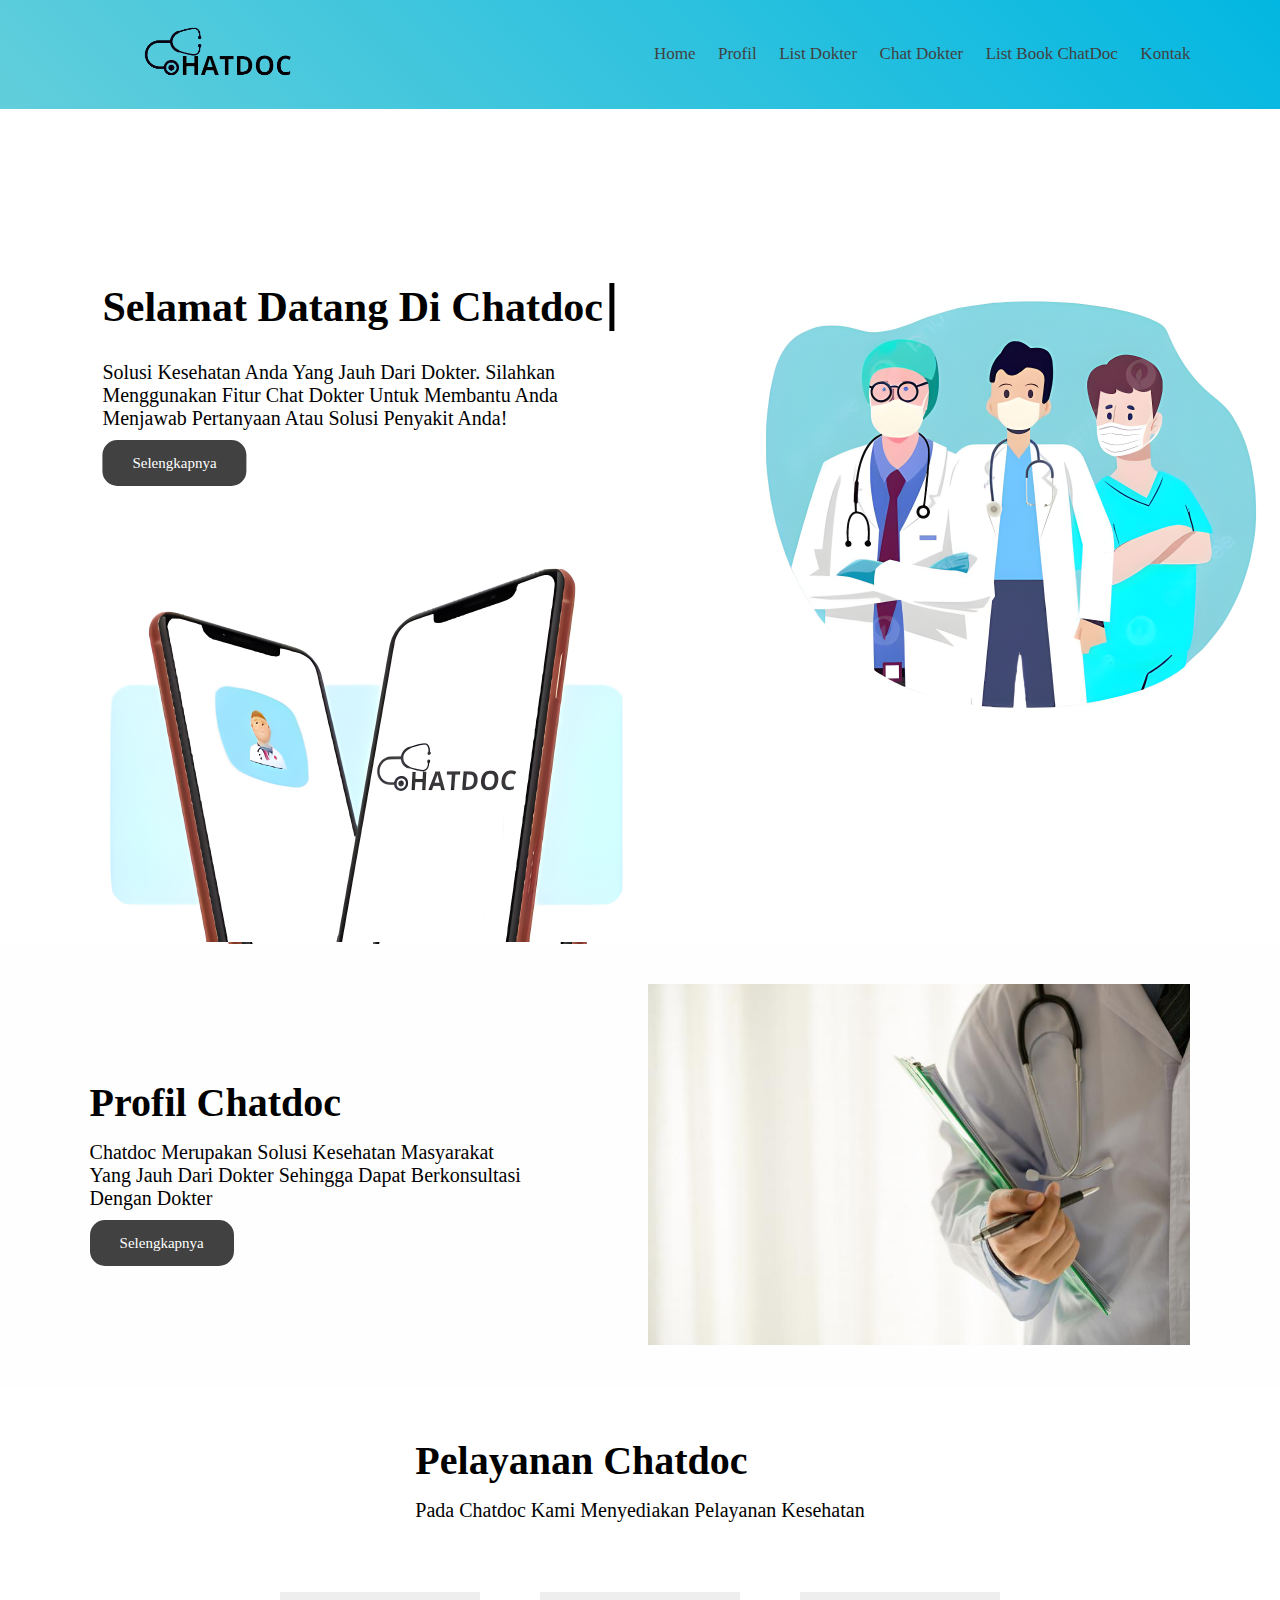
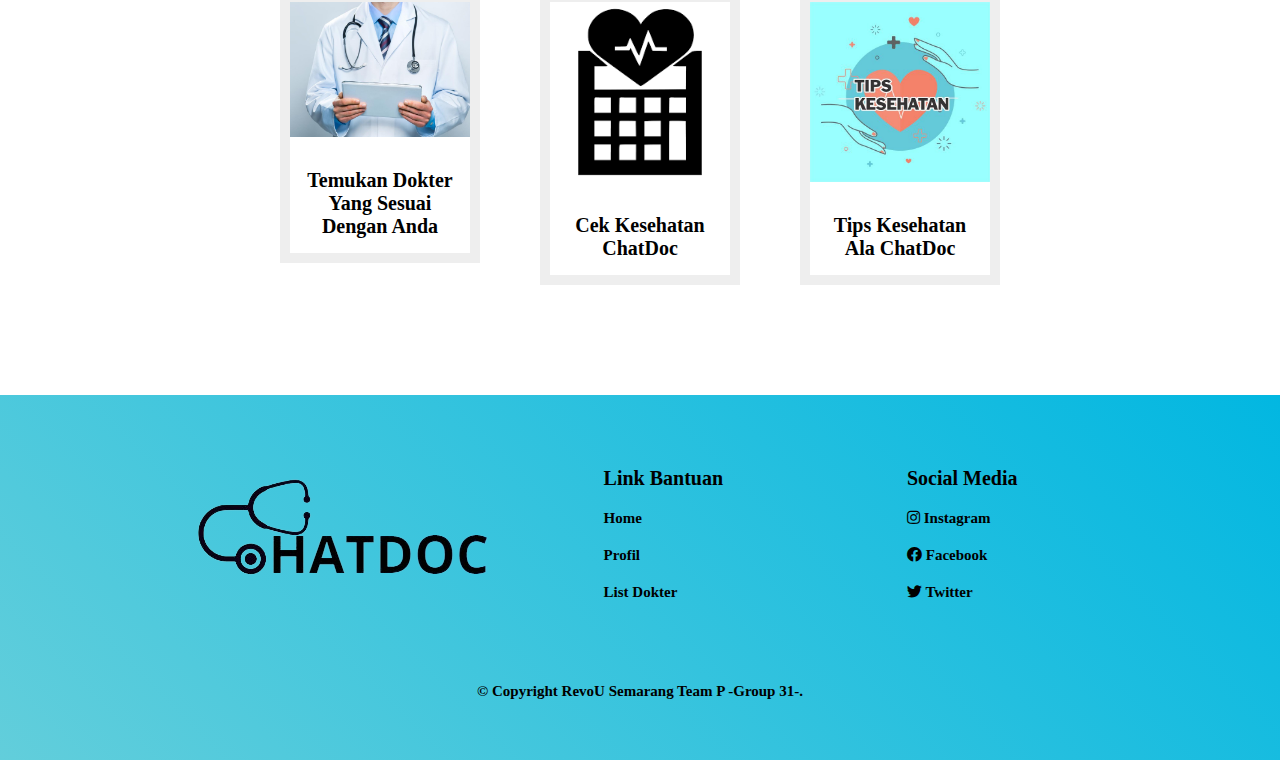
<file: index.html>
<!DOCTYPE html>
<html lang="en">

<head>
    <meta charset="UTF-8">
    <meta name="viewport" content="width=device-width, initial-scale=1.0">
    <title>ChatDoc</title>
    <link rel="icon" type="./assets/image/x-icon" href="./assets/image/logo.jpg">
    <link rel="stylesheet" href="./css/style.css">
    <link rel="stylesheet" href="fontawesome-free-5.15.3-web/css/all.min.css">
</head>

<body>
    <header class="atas">
        <img src="./assets/image/logo.png" id="logo" alt="">

        <nav class="bar">
            <a href="#header">Home</a>
            <a href="profile.html">Profil</a>
            <a href="listdok.html">List Dokter</a>
            <a id="chatdok" onclick="openform()">Chat Dokter</a>
            <a href="list.html">List Book ChatDoc</a>
            <a href="#contact">Kontak</a>
            
        </nav>

    </header>
    <div class="bg-image">
        <img src="./assets/image/a.jpg" alt="bg-image" width="100%" height="100%">
        <div class="bg-content">
            <h1>Selamat Datang di Chatdoc</h1>
            <p>Solusi Kesehatan anda yang jauh dari Dokter. Silahkan menggunakan fitur Chat Dokter untuk membantu anda
                menjawab pertanyaan atau solusi penyakit anda!</p>
            <a href="#">Selengkapnya</a>
        </div>
    </div>
    
    <div class="profil">
        <div class="main-profil">
            <div class="in-profil">
                <div class="profil-cntn">
                    <h1>Profil Chatdoc</h1>
                    <p>Chatdoc merupakan solusi kesehatan masyarakat yang jauh dari Dokter sehingga dapat berkonsultasi dengan dokter</p>
                    <a href="profile.html">Selengkapnya</a>
                </div>
            </div>
            <div class="in-profil">
                <div class="in-profil-img">
                    <img src="./assets/image/b.jpg" alt="">
                </div>
            </div>
        </div>
    </div>

    <div class="service">
        <div class="service-cont">
            <div class="service-kiri">
                <h1>Pelayanan Chatdoc</h1>
                <p>Pada Chatdoc kami Menyediakan Pelayanan Kesehatan</p>
            </div>

            <div class="service-utama">
                <div class="service-cntn" id="chatdok">
                    <a target="_blank" href="listdok.html">
                        <img src="./assets/image/dok.jpeg" alt="Dokter" width="" height="s">
                    </a>
                    <div class="deskripsi">Temukan Dokter yang sesuai dengan anda</div>
                </div>
                <div class="service-cntn">
                    <a target="_blank" href="kalkulator.html">
                        <img src="./assets/image/kalkulator.png" alt="Dokter" width="" height="">
                    </a>
                    <div class="deskripsi">Cek Kesehatan ChatDoc</div>
                </div>
                <div class="service-cntn">
                    <a target="_blank" href="./tips.html">
                        <img src="./assets/image/tips.jpg" alt="Dokter" width="" height="">
                    </a>
                    <div class="deskripsi">Tips Kesehatan Ala ChatDoc</div>
                </div>
            </div>
        </div>
    </div>
    <div class="bawah">
        <div class="main-bawah">
            <div class="inner-footer">
                <img src="./assets/image/logo.png" alt="">
            </div>

            <div class="inner-footer">
                <h2>Link Bantuan</h2>
                <a href="#">Home</a>
                <a href="#">Profil</a>
                <a href="#">List Dokter</a>
            </div>

            <div class="inner-footer">
                <h2>Social Media</h2>
                <a href="#">
                    <div class="fab fa-instagram"></div> Instagram
                </a>
                <a href="#">
                    <div class="fab fa-facebook"></div> Facebook
                </a>
                <a href="#">
                    <div class="fab fa-twitter"></div> Twitter
                </a>
            </div>

            <div class="copyright">
                &copy; Copyright <strong><span> RevoU Semarang Team P -Group 31-</span></strong>.
            </div>
        </div>
    </div>

    <div class="overlay" id="bukaform">
        <div class="form">
            <span class="close" id="tutupform" onclick="tutupform()">&times;</span>
            <h2>Silahkan Isi Data</h2>
            <form action="#" id="tes" class="form-container">
                <label for="nama">Nama :</label>
                <input type="text" id="nama" name="nama"><br>
                <label for="jenis Kelamin">Jenis Kelamin</label>
                <select class="form-cont" id="jenis_kelamin" name="jenis_kelamin" title="Pilih Jenis Kelamin">
                    <option>Laki-Laki</option>
                    <option>Perempuan</option>
                </select>
                
                <br>
                <label for="no_hp">No Handphone</label>
                <input type="numeric" id="no_hp" name="no_hp"><br>
                <label for="email">Alamat Email</label>
                <input type="text" id="email" name="email"><br>
                <label for="dokter">Pilih Dokter</label>
                <select type="text" id="dokter" name="dokter">
                    <option id="D">Pilih dokter</option>

                    
                </select>
                <br>
                <br>
                <label for="tgl_kons">Tanggal Konsultasi</label>
                <input type="date" id="tgl_kons" name="tgl_kons" required>
                <br>
                <br>
                <label for="pil_wkt">Pilih jam Konsultasi</label>
                <input type="time" id="pil_wkt" name="pil_wkt" required>
                <br>
                <br>
                <button>Simpan</button>
            </form>
        </div>
    </div>

</body>
<script src="./js/script.js"></script>
<script src="./js/js.js"></script>
<script src="./js/t.js"></script>
</html>
</file>
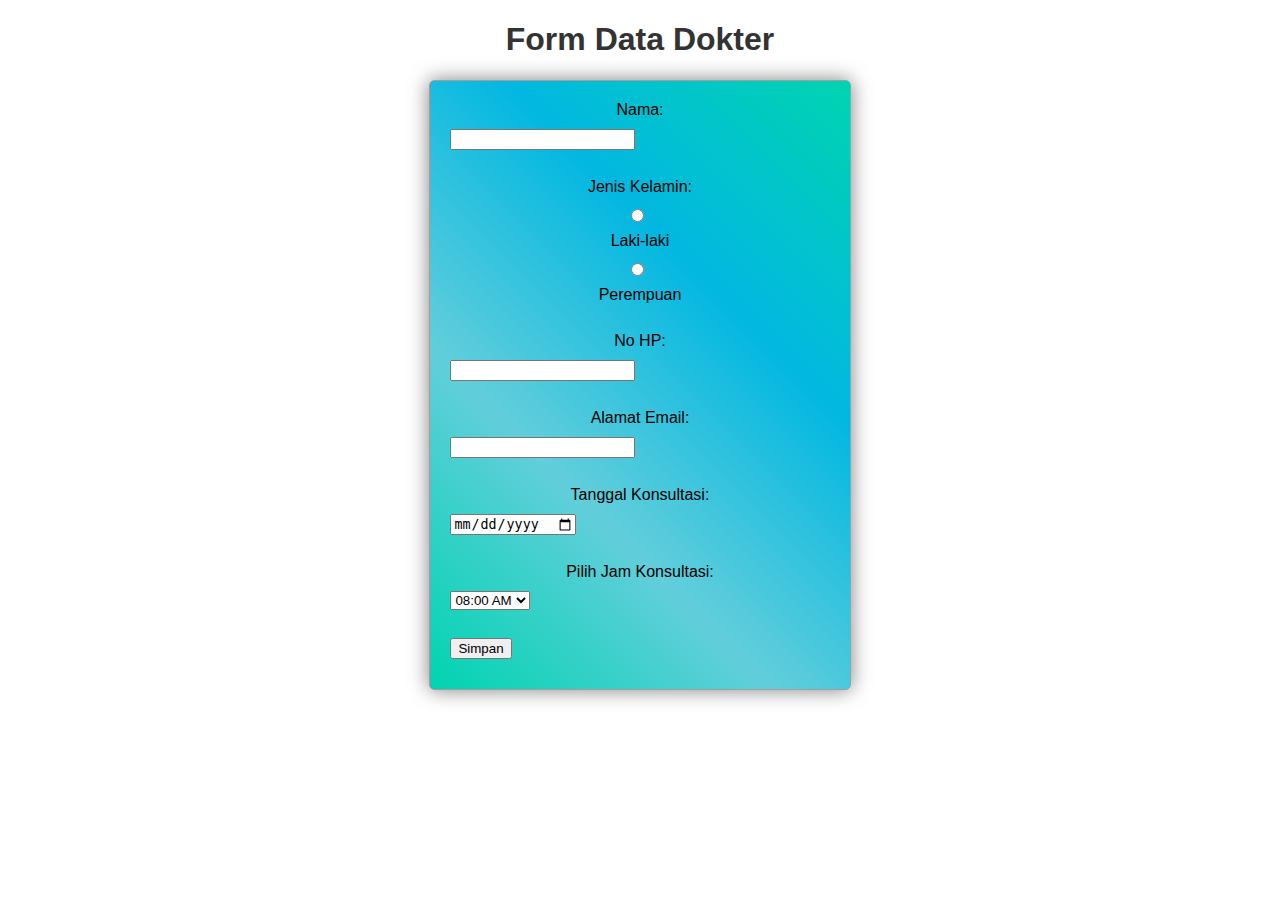
<file: dokter.html>
<!DOCTYPE html>
<html lang="en">
<head>
    <meta charset="UTF-8">
    <meta name="viewport" content="width=device-width, initial-scale=1.0">
    <link rel="stylesheet" href="./css/dokter.css">
    <title>Form Data Dokter</title>
</head>
<body>
     <div class="animation-box"></div>
    <h1>Form Data Dokter</h1>
    <form id="dokterForm">
        <label for="nama">Nama:</label>
        <input type="text" id="nama" name="nama" required><br>

        <label>Jenis Kelamin:</label>
        <input type="radio" id="jkLaki" name="jenisKelamin" value="Laki-laki">
        <label for="jkLaki">Laki-laki</label>
        <input type="radio" id="jkPerempuan" name="jenisKelamin" value="Perempuan">
        <label for="jkPerempuan">Perempuan</label><br>

        <label for="noHP">No HP:</label>
        <input type="tel" id="noHP" name="noHP" required><br>

        <label for="email">Alamat Email:</label>
        <input type="email" id="email" name="email" required><br>

        <label for="tanggalKonsultasi">Tanggal Konsultasi:</label>
        <input type="date" id="tanggalKonsultasi" name="tanggalKonsultasi" required><br>

        <label for="jamKonsultasi">Pilih Jam Konsultasi:</label>
        <select id="jamKonsultasi" name="jamKonsultasi" required>
            <option value="08:00">08:00 AM</option>
            <option value="10:00">10:00 AM</option>
            <option value="14:00">02:00 PM</option>
            <option value="16:00">04:00 PM</option>
        </select><br>

        <input type="submit" value="Simpan">
    </form>

    <script src="./js/tambah.js"></script>
    <script src="./js/t.js"></script>
</body>
</html>
</file>
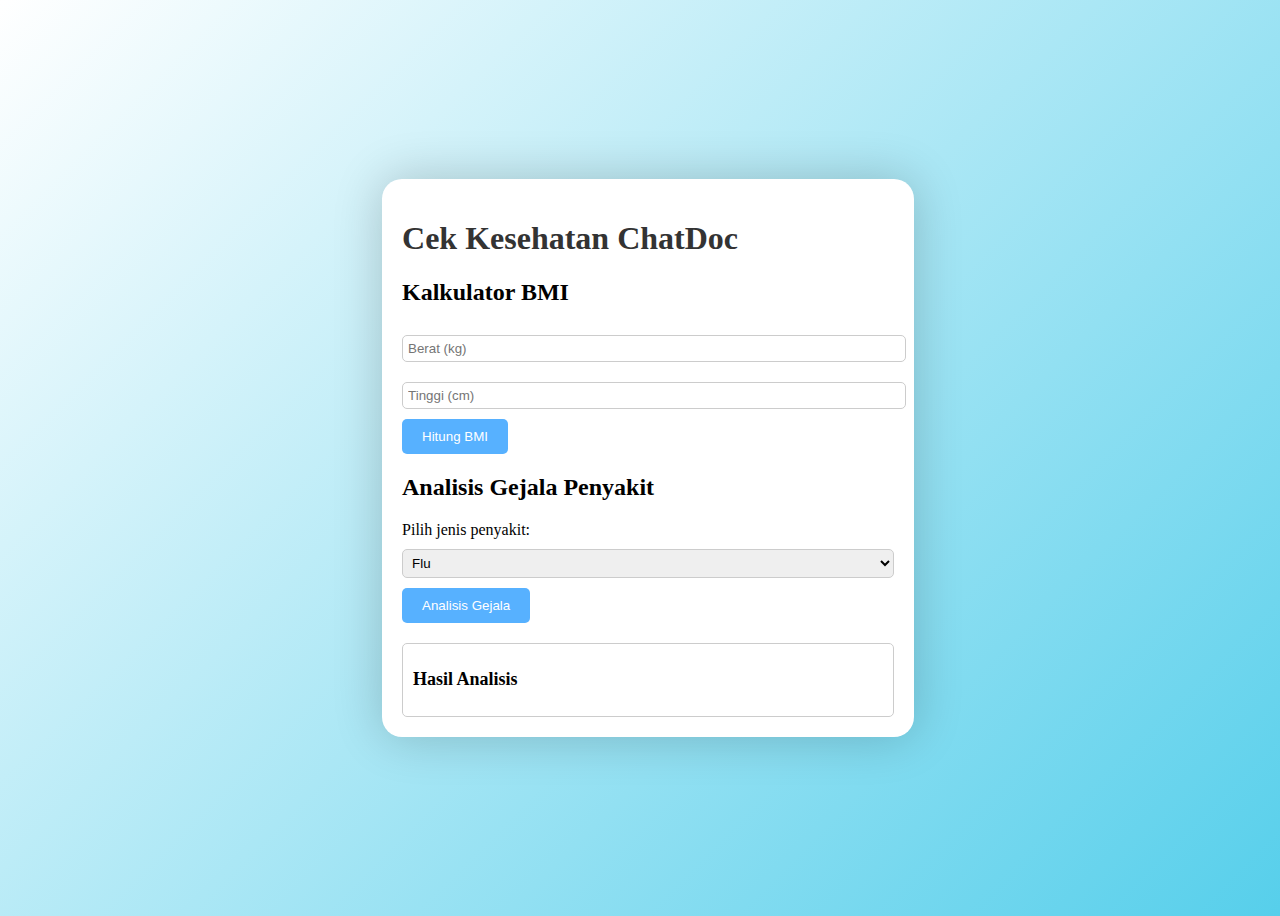
<file: kalkulator.html>
<!DOCTYPE html>
<html lang="en">
<head>
    <meta charset="UTF-8">
    <meta name="viewport" content="width=device-width, initial-scale=1.0">
    <title>Kalkulator BMI & Analisis Gejala Penyakit ChatDoc</title>
    <link rel="stylesheet" href="./css/kalkulator.css">
    <link rel="icon" type="./assets/image/x-icon" href="./assets/image/logo.jpg">
</head>
</head>
<body>
    <div class="body"></div>
    <div class="container">
        <h1>Cek Kesehatan ChatDoc</h1>
        <h2>Kalkulator BMI</h2>
        <input type="text" id="weight" placeholder="Berat (kg)">
        <input type="text" id="height" placeholder="Tinggi (cm)">
        <button onclick="calculateBMI()">Hitung BMI</button>
        <div id="result"></div>

        <h2>Analisis Gejala Penyakit</h2>
        <label for="diseaseSelect">Pilih jenis penyakit:</label>
    <select id="diseaseSelect">
    <option value="flu">Flu</option>
    <option value="covid">COVID-19</option>
    <option value="allergy">Alergi</option>
        </select>
        <button onclick="analyzeSymptoms()">Analisis Gejala</button>
        <div id="diseaseResult" class="disease-list">
            <h2>Hasil Analisis</h2>
            <ul id="symptomsList"></ul>
        </div>
    </div>

</body>
<script src="./js/kalkulator.js"></script>
</html>
</file>
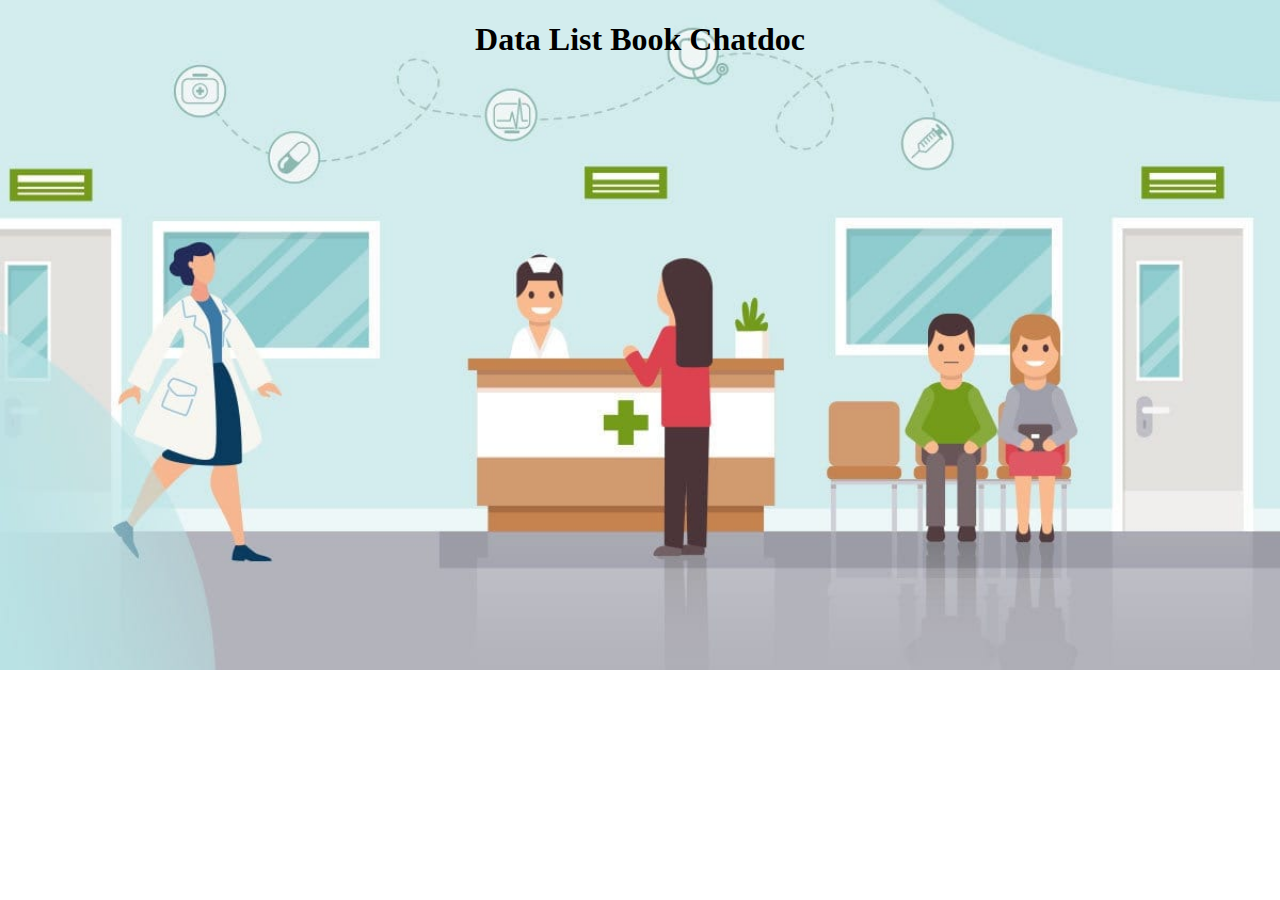
<file: list.html>
<!DOCTYPE html>
<html lang="en">
<head>
    <meta charset="UTF-8">
    <meta name="viewport" content="width=device-width, initial-scale=1.0">
    <title>Data List</title>
    <link rel="stylesheet" href="css/list.css">
    <link rel="icon" type="image/x-icon" href="./assets/image/logo.jpg">
</head>
<body>


    <h1 align="center">Data List Book Chatdoc</h1>
    <div id="data-container">
        <table class="center-table" border="3" cellpadding="5" cellspacing="2" id="data-body">
     
        </table>
    </div>
</body>
<script src="./js/getbook.js"></script>


</html>
</file>
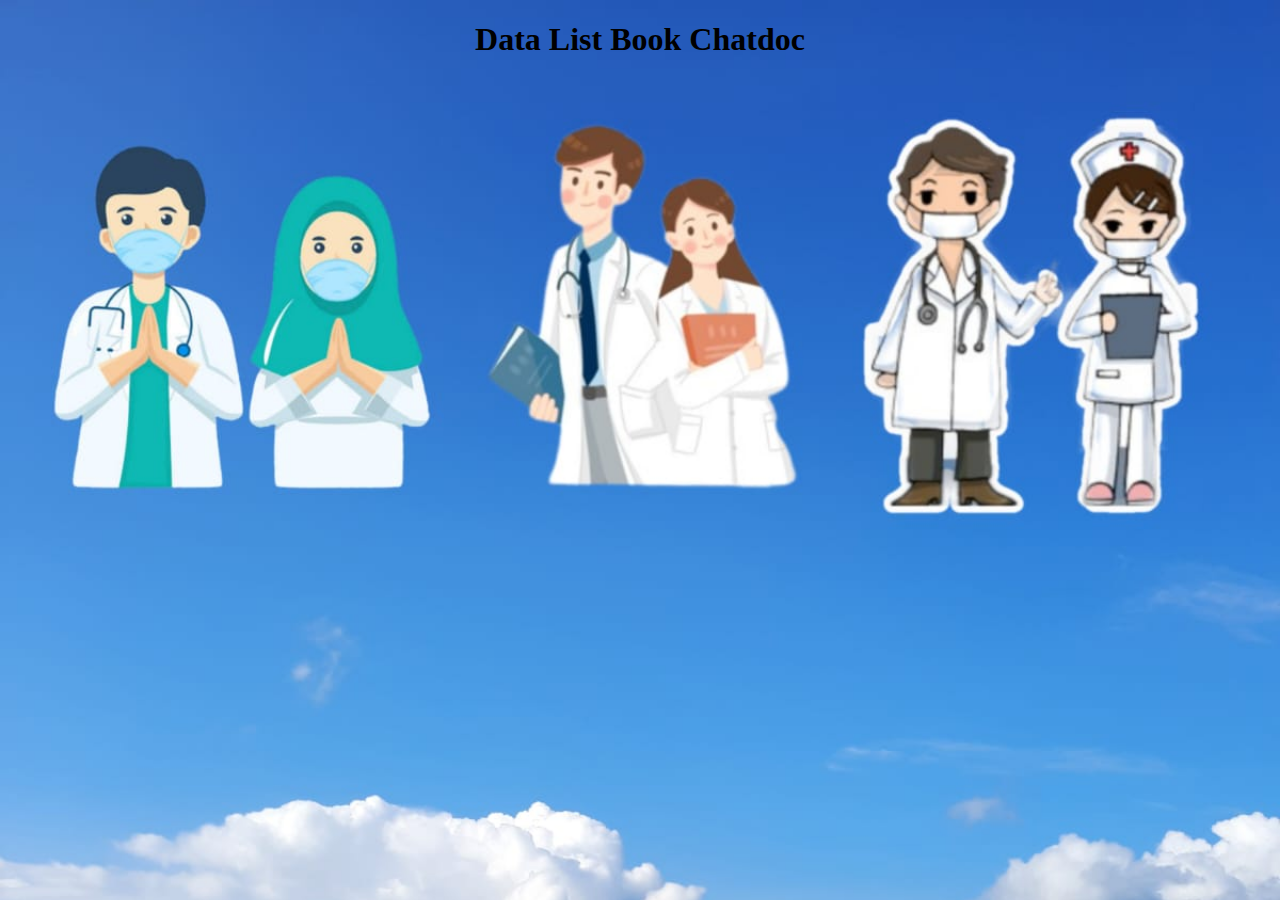
<file: listdok.html>
<!DOCTYPE html>
<html lang="en">
<head>
    <meta charset="UTF-8">
    <meta name="viewport" content="width=device-width, initial-scale=1.0">
    <title>Data Dokter</title>
    <link rel="stylesheet" href="css/listdok.css">
    <link rel="icon" type="./assets/image/x-icon" href="./assets/image/logo.jpg">
</head>
<body>
    <h1 align="center">Data List Book Chatdoc</h1>
    <div id="data-container">
        <table class="center-table" border="3" cellpadding="5" cellspacing="2" id="data-dok">
     
        </table>
    </div> 
    <script src="./js/getdokter.js"></script>
</body>
</html>
</file>
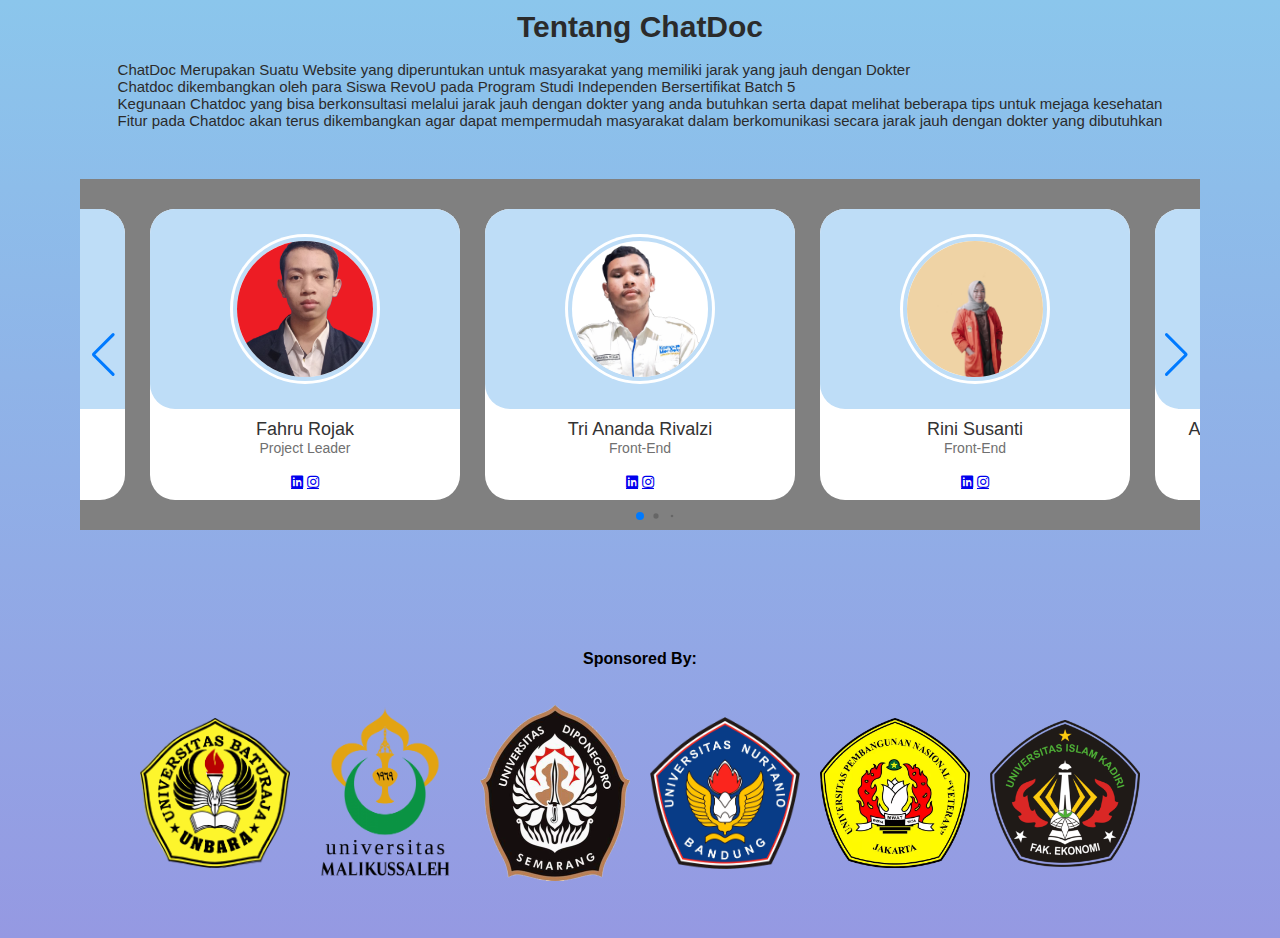
<file: profile.html>
<!DOCTYPE html>
<html lang="en">

<head>
    <meta charset="UTF-8">
    <meta name="viewport" content="width=device-width, initial-scale=1.0">
    <title>Profil ChatDoc</title>

    <!--Swiper CSS-->
    <link rel="stylesheet" href="css/swiper-bundle.min.css">

    <!--css-->
    <link rel="stylesheet" href="css/profile.css">
    <link rel="stylesheet" href="fontawesome-free-5.15.3-web/css/all.min.css">
    <link rel="icon" type="./assets/image/x-icon" href="./assets/image/logo.jpg">


</head>

<body>
    <div class="header">
        <h1>Tentang ChatDoc</h1>
        <br>
        <p>ChatDoc Merupakan Suatu Website yang diperuntukan untuk masyarakat yang memiliki jarak yang jauh dengan
            Dokter</p>
        <p>Chatdoc dikembangkan oleh para Siswa RevoU pada Program Studi Independen Bersertifikat Batch 5</p>
        <p>Kegunaan Chatdoc yang bisa berkonsultasi melalui jarak jauh dengan dokter yang anda butuhkan serta dapat
            melihat beberapa tips untuk mejaga kesehatan</p>
        <p>Fitur pada Chatdoc akan terus dikembangkan agar dapat mempermudah masyarakat dalam berkomunikasi secara jarak
            jauh dengan dokter yang dibutuhkan</p>
    </div>
    <div class="body">
        <div class="hero__title"></div>
        <div class="cube"></div>
        <div class="cube"></div>
        <div class="cube"></div>
        <div class="cube"></div>
        <div class="cube"></div>
        <div class="cube"></div>
    </div>
    <div class="slide swiper">
        <div class="slide-cont">
            <div class="card-wrapp swiper-wrapper">
                <div class="kartu swiper-slide">
                    <div class="gambar-konten">
                        <span class="overlay"></span>

                        <div class="kartu-image">
                            <img src="assets/people/fahru.png" alt="" class="kartu-img">
                        </div>
                    </div>
                    <div class="kartu-konten">
                        <h1 class="name">Fahru Rojak</h1>
                        <p class="deskripsi">Project Leader</p>
                        <br>
                        <p class="deskripsi">
                            <a href="https://www.linkedin.com/in/fahrurojak" class="fab fa-linkedin"></a>
                            <a href="https://www.instagram.com/fahruphoto/" class="fab fa-instagram"></a>
                        </p>

                    </div>
                </div>
                <div class="kartu swiper-slide">
                    <div class="gambar-konten">
                        <span class="overlay"></span>

                        <div class="kartu-image">
                            <img src="assets/people/Rival.png" alt="" class="kartu-img">
                        </div>
                    </div>
                    <div class="kartu-konten">
                        <h2 class="name">Tri Ananda Rivalzi</h2>
                        <p class="deskripsi">Front-End</p>
                        <br>
                        <p class="deskripsi">
                            <a href="https://www.linkedin.com/in/trianandarivalzi" class="fab fa-linkedin"></a>
                            <a href="https://www.instagram.com/tri_rivalzi/" class="fab fa-instagram"></a>
                        </p>
                    </div>
                </div>
                <div class="kartu swiper-slide">
                    <div class="gambar-konten">
                        <span class="overlay"></span>

                        <div class="kartu-image">
                            <img src="assets/people/Rini.png" alt="" class="kartu-img">
                        </div>
                    </div>
                    <div class="kartu-konten">
                        <h2 class="name">Rini Susanti</h2>
                        <p class="deskripsi">Front-End</p>
                        <br>
                        <p class="deskripsi">
                            <a href="https://www.linkedin.com/in/rhiny-susanti-5b0512288" class="fab fa-linkedin"></a>
                            <a href="https://instagram.com/rhiny_susanti?igshid=OGQ5ZDc2ODk2ZA=="
                                class="fab fa-instagram"></a>
                        </p>
                    </div>
                </div>
                <div class="kartu swiper-slide">
                    <div class="gambar-konten">
                        <span class="overlay"></span>

                        <div class="kartu-image">
                            <img src="assets/people/aya.png" alt="" class="kartu-img">
                        </div>
                    </div>
                    <div class="kartu-konten">
                        <h2 class="name">Athaya Dzahabiyyah Najmi P I</h2>
                        <p class="deskripsi">Back-End</p>
                        <br>
                        <p class="deskripsi">
                            <a href="https://www.linkedin.com/in/athayadzahabiyyah/" class="fab fa-linkedin"></a>
                            <a href="https://www.instagram.com/ayaiskandar/" class="fab fa-instagram"></a>
                        </p>
                    </div>
                </div>
                <div class="kartu swiper-slide">
                    <div class="gambar-konten">
                        <span class="overlay"></span>

                        <div class="kartu-image">
                            <img src="assets/people/Farsya.jpg" alt="" class="kartu-img">
                        </div>
                    </div>
                    <div class="kartu-konten">
                        <h2 class="name">Farsya Shofiyah</h2>
                        <p class="deskripsi">Back-End</p>
                        <br>
                        <p class="deskripsi">
                            <a href="https://www.linkedin.com/in/farsya-shofiyah" class="fab fa-linkedin"></a>
                            <a href="https://instagram.com/fars.ya?igshid=OGQ5ZDc2ODk2ZA=="
                                class="fab fa-instagram"></a>
                        </p>
                    </div>
                </div>
                <div class="kartu swiper-slide">
                    <div class="gambar-konten">
                        <span class="overlay"></span>

                        <div class="kartu-image">
                            <img src="assets/people/lisa.jpeg" alt="" class="kartu-img">
                        </div>
                    </div>
                    <div class="kartu-konten">
                        <h2 class="name">Lisa Fitria</h2>
                        <p class="deskripsi">Quality Assurance</p>
                        <br>
                        <p class="deskripsi">
                            <a href="https://www.linkedin.com/in/lisa-fitria" class="fab fa-linkedin"></a>
                            <a href="https://instagram.com/dlysza" class="fab fa-instagram"></a>
                        </p>
                    </div>
                </div>
            </div>
        </div>

        <div class="swiper-button-next"></div>
        <div class="swiper-button-prev"></div>
        <div class="swiper-scrollbar"></div>
        <div class="swiper-pagination"></div>
    </div>

    <footer>
        <div class="sponsor-text">
            Sponsored By:
        </div>
        <div class="sponsor-gallery">
            <img src="assets/partner/unbara.png" alt="Logo Sponsor 1">
            <img src="assets/partner/Unimal.png" alt="Logo Sponsor 2">
            <img src="assets/partner/Undip.png" alt="Logo Sponsor 3">
            <img src="assets/partner/unur.png" alt="Logo Sponsor 4">
            <img src="assets/partner/UPNVJ.webp" alt="Logo Sponsor 5">
            <img src="assets/partner/LOGO UNISKA.png" alt="Logo Sponsor 5">
            <!-- Tambahkan lebih banyak gambar logo di sini -->
        </div>
    </footer>

</body>


<!--Swipper JS-->
<script src="js/swiper-bundle.min.js"></script>

<!--JavaScript-->
<script src="js/profile.js"></script>

</html>
</file>
<file: css/style.css>
:root {
    --mainclr: #ffffff;
    --secclr: #414141;
    --third : #f1f0e8;

}

* {
    margin: 0;
    padding: 0;
    outline: 0;
    box-sizing: border-box;
    transition: .2s;
    text-transform: capitalize;
    text-decoration: none;
}

html {
    font-size: 62.5%;
}

.atas {
    padding: 1.5rem 7%;
    background: linear-gradient(45deg, #62cedb,#02b7e1);
    display: flex;
    justify-content: space-between;
    align-items: center;
    position: fixed;
    left: 0;
    right: 0;
    z-index: 1000;
}

.atas #logo {
    width: 250px;
}

.bar a {
    color: var(--secclr);
    font-size: 1.7rem;
    margin-left: 2rem;
    position: relative;
}

.bar a:after {
    content: '';
    background: var(--secclr);
    width: 0;
    height: 3px;
    position: absolute;
    top: 100%;
    left: 0;
    margin-top: 5px;
    transition: 1s;
}

.bar a:hover:after {
    content: '';
    background: var(--mainclr);
    width: 100%;
    height: 3px;
    position: absolute;
    top: 100%;
    left: 0;
    margin-top: 5px;
}
.bg-image {
    background: url(/assets/image/a.jpg);
    width: 100%;
    height: 100%;
    background-size: cover;
    background-repeat: no-repeat;
    padding-top: 7%;
    position: relative;
}

.bg-content {
    position: absolute;
    top: 30%;
    width: 40%;
    left: 40%;
    transform: translate(-80%);
}

.bg-content h1 {
    color: black;
    font-size: 42px;
    margin-bottom: 30px;
    white-space: nowrap; /* Mencegah teks melompat ke baris berikutnya */
    overflow: hidden; /* Menyembunyikan teks yang tidak terlihat */
    border-right: 5px solid #000; /* Menambahkan imitasi kursor ketik */
    animation: typing 3s steps(40) infinite;
}

@keyframes typing {
    from {
        width: 0;
    }
    to {
        width: 100%;
    }
}

.bg-content p {
    color: black;
    font-size: 20px;
    margin-bottom: 25px;
}

.bg-content a {
    background: var(--secclr);
    padding: 1.5rem 3rem;
    border-radius: 15px;
    color: var(--mainclr);
    font-size: 1.5rem;
}

.bg-content a:hover {
    background: var(--secclr);
    border: 3px solid var(--secclr);
}


/*profil*/

.profil {
    padding: 4rem 7%;
    background: #fffefe;
}

.main-profil {
    display: flex;
    justify-content: center;
    align-items: center;
    gap: 15px;
    flex-wrap: wrap;
}

.in-profil {
    flex: 1 1 45rem;
}

.in-profil .in-profil-img img {
    width: 100%;
}

.profil-cntn {
    width: 80%;
}

.profil-cntn h1 {
    font-size: 40px;
    margin-bottom: 15px;
}

.profil-cntn p {
    font-size: 20px;
    margin-bottom: 25px;
}

.profil-cntn a {
    background: var(--secclr);
    padding: 1.5rem 3rem;
    border-radius: 15px;
    color: var(--mainclr);
    font-size: 1.5rem;
}

.profil-cntn a:hover {
    background: var(--secclr);
    border: 3px solid var(--secclr);
}

/*service*/
.service {
    padding: 5rem 7%;
    background: white;
    margin-bottom: 30px;
}
.service-cont{
    display: flex;
    justify-content: center;
    align-items: center;
    gap: 15px;
    flex-wrap: wrap;
}
.service-kiri h1 {
    font-size: 40px;
    margin-bottom: 15px;
}

.service-kiri p {
    font-size: 20px;
    margin-bottom: 25px;
}

.service-cntn {
    margin: 30px;
    border: 10px solid #e8e8e8b7;
    float: left;
    width: 200px;
    display: flex;
    justify-content: center;
    align-items: center;
    gap: 15px;
    flex-wrap: wrap;
}


.service-cntn:hover {
    border: 1px solid #777;
}

.service-cntn img {
    width: 100%;
}

.deskripsi {
    font-size: 20px;
    font-weight: bold;
    padding: 15px;
    text-align: center;
}

/*foter*/

.bawah{
    padding: 6rem 7%;
    background: linear-gradient(45deg, #62cedb,#02b7e1);
}
.main-bawah{
    display: flex;
    justify-content: center;
    align-items: center;
    gap: 20px;
    flex-wrap: wrap;
}
.inner-footer{
    flex: 1 1 200px;
}
.inner-footer h2{
    font-size: 2rem;
    color: black;
}
.inner-footer a{
    font-size: 1.5rem;
    font-weight: bolder;
    color: black;
    display: block;
    margin-top: 1rem;
    padding-top: 1rem;
}
.inner-footer a:hover{
    margin-left: 10px;
}
.copyright {
    margin-top: 5rem;
    font-size: 1.5rem;
    font-weight: bolder;
}

/*Formulir*/

.overlay {
    display: none;
    position: fixed;
    top: 0;
    left: 0;
    width: 100%;
    height: 100%;
    background-color: rgba(0, 0, 0, 0.7);
    z-index: 1;
}
.form {
    position: fixed;
    background: linear-gradient(45deg, #00d4b0,#62cedb,#02b7e1,#00d4b0);
    padding: 10px;
    width: 300px;
    top: 60%;
    left: 50%;
    transform: translate(-50%, -50%);
    z-index: 2;
    box-shadow: 0px 0px 20px rgba(0, 0, 0, 0.5);
}
.form h2{
    font-size: 1.8rem;
    color: black;
}
.form-container {
    max-width: 300px;
    padding: 10px;
    background: linear-gradient(45deg,#00d4b1,#62cedb,#02b7e1,#00d4b0);
    font-size: 1.8rem;
}
.form-container input[type=text], .form-container input[type=number] {
    width: 100%;
    padding: 15px;
    margin: 5px 0 22px 0;
    border: none;
    background-color: var(--mainclr);
}
.form-container input[type=text]:focus, .form-container input[type=number]:focus {
    background-color: #ddd;
    outline: none;
}

.close {
    position: absolute;
    top: 0;
    right: 0;
    padding: 1rem;
    cursor: pointer;
}
.form-cont {
    background-color: rgba(255, 255, 255, 0.8);
    border-radius: 20px;
}

.form-container .btn {
    background: linear-gradient(45deg,#888888,#363535);
    color: white;
    padding: 16px 20px;
    border: none;
    cursor: pointer;
    width: 100%;
    margin-bottom:10px;
    opacity: 0.8;
  }
  



/*Garis scroll*/
/* width */
::-webkit-scrollbar {
    width: 10px;
  }
  
  /* Track */
  ::-webkit-scrollbar-track {
    box-shadow: inset 0 0 5px var(--mainclr); 
    background: var(--mainclr);
  }
   
  /* Handle */
  ::-webkit-scrollbar-thumb {
    background: var(--secclr); 
    border-radius: 10px;
  }
  




@media (max-width:767px) {
    html {
        font-size: 55%;
    }

    .atas {
        padding: 2rem;
    }

    .bg-content {
        width: 100%;
        left: 50%;
        top: 50%;
        transform: translate(-50%, -50%);
        padding-left: 5rem;
    }

    .in-profil .in-profil-img img {
        margin-top: 20px;
    }
    .inner-footer {
        flex-basis: calc(50% - 20px);
    }
}
</file>
<file: css/dokter.css>
body {
    font-family: Arial, sans-serif;
    text-align: center;
    background-image: url('https://e1.pxfuel.com/desktop-wallpaper/342/591/desktop-wallpaper-blue-backgrounds-hq-blue-abstract-aqua-clean.jpg'); /* Ganti 'URL_GAMBAR_ANDA' dengan URL gambar yang ingin Anda gunakan */
    background-size: cover; 
    background-repeat: no-repeat;
    background-position: center center; 
}

h1 {
    color: #333;
}

form {
    margin: 0 auto;
    width: 30%;
    padding: 20px;
    border: 1px solid #9f9f9f;
    border-radius: 5px;
    background: linear-gradient(45deg,#00d4b1,#62cedb,#02b7e1,#00d4b0);
    box-shadow: 0px 0px 20px rgba(0, 0, 0, 0.5);
}

label, input, select {
    display: block;
    margin-bottom: 10px;
}

input[type="radio"] {
    display: inline-block;
    margin-right: 10px;
}
</file>
<file: css/kalkulator.css>
body {
 
    width: 100%;
    height: 100vh;
    display: flex;
    align-items: center;
    justify-content: center;
    background-size: 300% 300%;
    background-image: linear-gradient(135deg, white, #02b7e1, darkblue);

    -webkit-animation: AnimateBG 20s ease infinite;
            animation: AnimateBG 20s ease infinite;
  }
  
  @-webkit-keyframes AnimateBG {
    0% {
      background-position: 0% 50%;
    }
    50% {
      background-position: 100% 50%;
    }
    100% {
      background-position: 0% 50%;
    }
  }
  
  @keyframes AnimateBG {
    0% {
      background-position: 0% 50%;
    }
    50% {
      background-position: 100% 50%;
    }
    100% {
      background-position: 0% 50%;
    }
  }
.container {
    background-color: #fff;
    border-radius: 20px;
    box-shadow: 0 0 50px rgba(0, 0, 0, 0.2);
    padding: 20px;
    margin: 20px auto;
    max-width: 100%;
    overflow: auto; 
}
h1 {
    color: #333;
}
input[type="text"], select {
    width: 100%;
    padding: 5px;
    margin: 10px 0;
    border: 1px solid #ccc;
    border-radius: 5px;
}
button {
    background-color: #57b1ff;
    color: #fff;
    border: none;
    border-radius: 5px;
    padding: 10px 20px;
    cursor: pointer;
}
button:hover {
    background-color: #0056b3;
}
#result {
    font-size: 24px;
    font-weight: bold;
    margin-top: 20px;
}
.disease-list {
    text-align: left;
    padding: 10px;
    margin-top: 20px;
    border: 1px solid #ccc;
    border-radius: 5px;
}
.disease-list ul {
    list-style-type: disc;
    padding-left: 20px;
}
.disease-list h2 {
    font-size: 18px;
}
@keyframes scale {
    0% {
        transform: scale(1);
    }
    50% {
        transform: scale(1.1);
    }
    100% {
        transform: scale(1);
    }
}
</file>
<file: css/list.css>
body {
    background-image: url('../assets/image/list.jpg');
    background-size: cover;
    background-repeat: no-repeat;
}
.center-table {
    margin: 0 auto;
}
table {
    border-collapse: collapse;
    width: 80%;
    margin: 20px auto;
}
th, td {
    border: 1px solid black;
    padding: 8px;
    text-align: left;
}
h1 {
    text-align: center;
}
</file>
<file: css/listdok.css>
body {
    background-image: url('../assets/image/listdok.jpeg');
    background-size: cover;
    background-repeat: no-repeat;
}
.center-table {
    margin: 0 auto;
}
table {
    border-collapse: collapse;
    width: 80%;
    margin: 20px auto;
    background-color: transparent;
}
th, td {
    border: 1px solid black;
    padding: 8px;
    text-align: left;
    
}
h1 {
    text-align: center;
    
}
</file>
<file: css/profile.css>
@import url('https://fonts.googleapis.com/css?family=Montserrat:700');
body {  
    display: flex;
    flex-direction: row;
    align-items: baseline;
    justify-content: space-between;
    height: 100%;
    background: linear-gradient(#8BC6EC, #9599E2);
    font-family: "Montserrat", sans-serif;
    flex-wrap: wrap;
    align-content: center;
}

.header {
    text-align: justify;
    font-size: 15px;
     color: #2b2b2b; 
     margin-top: 10px;
     margin-bottom: 50px;
}
.header h1{
    text-align: center;
}

.hero__title {
  color: #fff;
  position: absolute;
  top: 50%;
  left: 50%;
  transform: translate(-50%, -50%);
  font-size: 50px;
  z-index: 1;
}

.cube {
  position: absolute;
  top: 80vh;
  left: 45vw;
  width: 10px;
  height: 10px;
  border: solid 1px #003298;
  transform-origin: top left;
  transform: scale(0) rotate(0deg) translate(-50%, -50%);
  -webkit-animation: cube 12s ease-in forwards infinite;
          animation: cube 12s ease-in forwards infinite;
}
.cube:nth-child(2n) {
  border-color: #0051f4;
}
.cube:nth-child(2) {
  -webkit-animation-delay: 2s;
          animation-delay: 2s;
  left: 25vw;
  top: 40vh;
}
.cube:nth-child(3) {
  -webkit-animation-delay: 4s;
          animation-delay: 4s;
  left: 75vw;
  top: 50vh;
}
.cube:nth-child(4) {
  -webkit-animation-delay: 6s;
          animation-delay: 6s;
  left: 90vw;
  top: 10vh;
}
.cube:nth-child(5) {
  -webkit-animation-delay: 8s;
          animation-delay: 8s;
  left: 10vw;
  top: 85vh;
}
.cube:nth-child(6) {
  -webkit-animation-delay: 10s;
          animation-delay: 10s;
  left: 50vw;
  top: 10vh;
}

@-webkit-keyframes cube {
  from {
    transform: scale(0) rotate(0deg) translate(-50%, -50%);
    opacity: 1;
  }
  to {
    transform: scale(20) rotate(960deg) translate(-50%, -50%);
    opacity: 0;
  }
}

@keyframes cube {
  from {
    transform: scale(0) rotate(0deg) translate(-50%, -50%);
    opacity: 1;
  }
  to {
    transform: scale(20) rotate(960deg) translate(-50%, -50%);
    opacity: 0;
  }
}
*{
    margin: 0;
    padding: 0;
    box-sizing: border-box;
    font-family: Arial, Helvetica, sans-serif;
}
body{
    min-height: 100vh;
    display: flex;
    align-items: center;
    justify-content: center;
}
.slide{
    max-width: 1120px;
    width: 100%;
    background-color: grey;
    padding: 30px;
}
.slide-cont{
    margin: 0 40px;
}
.kartu {
   border-radius: 25px;
background-color: #fff;
}
.gambar-konten,
.kartu-konten{
    display: flex;
    flex-direction: column;
    align-items: center;
    padding: 10px 14px;
}
.gambar-konten{
    position: relative;
    row-gap: 5px;
    padding: 25px 0;
}
.overlay{
    position: absolute;
    left: 0;
    top: 0;
    height: 100%;
    width: 100%;
    background-color: #beddf7;
    border-radius: 25px 25px 0 25px; 
}
.overlay::before,
.overlay::after{
    content: '';
    position: absolute;
    right: 0;
    bottom: -40px;
    height: 40px;
    width: 40px;
    background-color: #fff;
}
.overlay::after{
    border-radius: 0 25px 0 0;
    background-color: #fff;
}
.kartu-image{
    position: relative;
    height: 150px;
    width: 150px;
    border-radius: 50%;
    background: #fff;
    padding: 3px;
}
.kartu-image .kartu-img{
    height: 100%;
    width: 100%;
    object-fit: cover;
    border-radius: 50%;
    border: 4px solid #beddf7;
}
.name{
    font-size: 18px;
    font-weight: 500;
    color: #333;
}
.deskripsi{
    font-size: 14px;
    color: #707070;
    text-align: center;
}
.button{
    border: none;
    font-size: 16px;
    color: #FFF;
    padding: 8px 16px;
    background-color: #beddf7;
    border-radius: 6px;
    margin: 14px;
    cursor: pointer;
    transition: all 0.3s ease;
}

.button:hover{
    background: #265DF2;
}


/*logo*/
footer {
  display: flex;
  flex-direction: column;
  align-items: center;
  padding: 20px;
}
.sponsor-text {
  margin-top: 100px; /* Menambahkan jarak antara galeri dan tulisan */
  text-align: center; /* Pusatkan tulisan */
  font-weight: bold; /* Teks tulisan bold */
}

.sponsor-gallery {
  display: flex; /* Menggunakan flexbox untuk mengatur tampilan gambar secara horizontal */
  justify-content: center; /* Memusatkan gambar dalam galeri */
  align-items: center;
  padding: 20px; /* Menambahkan padding untuk memberikan ruang sekitar galeri */
}

.sponsor-gallery img {
  width: 150px; /* Mengatur lebar gambar */
  height: auto; /* Menjaga proporsi aspek gambar */
  margin: 10px; /* Menambahkan jarak antar gambar */
}


/*Garis scroll*/
/* width */
::-webkit-scrollbar {
    width: 10px;
  }
  
  /* Track */
  ::-webkit-scrollbar-track {
    box-shadow: inset 0 0 5px var(--mainclr); 
    background: var(--mainclr);
  }
   
  /* Handle */
  ::-webkit-scrollbar-thumb {
    background: var(--secclr); 
    border-radius: 10px;
  }
</file>
